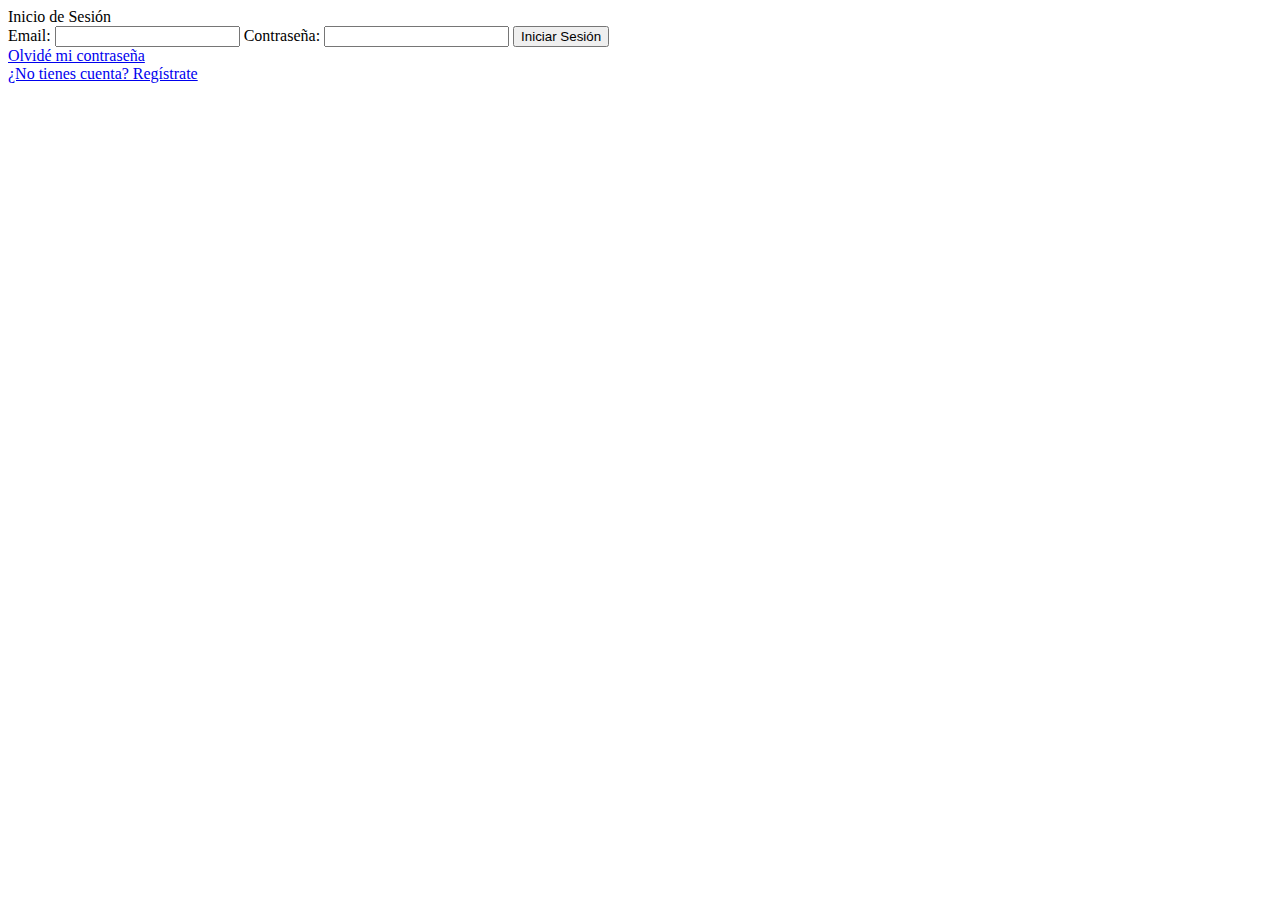
<file: Proyecto Final/login.html>
<!DOCTYPE html>
    <html lang="en">
    <head>
        <meta charset="UTF-8">
        <meta name="viewport" content="width=device-width, initial-scale=1.0">
        <title>Log In</title>
    </head>
    <body>
        
        <div id="myHeader"></div>


            <div id="initialContent">

                <form action="#">
                    <div>Inicio de Sesión</div>


                    <!--Email-->
                    <label for="login-email">Email:</label>
                    <input type="email" id="login-email" name="email" required>

                    <!--Contraseña-->
                    <label for="login-contraseña">Contraseña:</label>
                    <input type="password" id="login-contraseña" name="contraseña" required>

                    <!--Botón de Iniciar Sesión-->
                    <input type="submit" value="Iniciar Sesión">

                    <!--Link olvidé contraseña-->
                    <div class="link-redireccion">
                        <a href="#">Olvidé mi contraseña</a>
                    </div>

                    <!--Link Regístrate-->
                    <div class="link-redireccion">
                        <a href="registro.html">¿No tienes cuenta? Regístrate</a>
                    </div> 
                </form>

            </div>


            <script>
                $(document).ready(function(){
                    //Cargar cont encabezado
                    $.get(".header.html", function(data){
                        //Incertar el encabezado antes del contenido original
                        $(#initialContent).before(data);
                    });
                });
            </script>

    </body>
    </html>
</file>
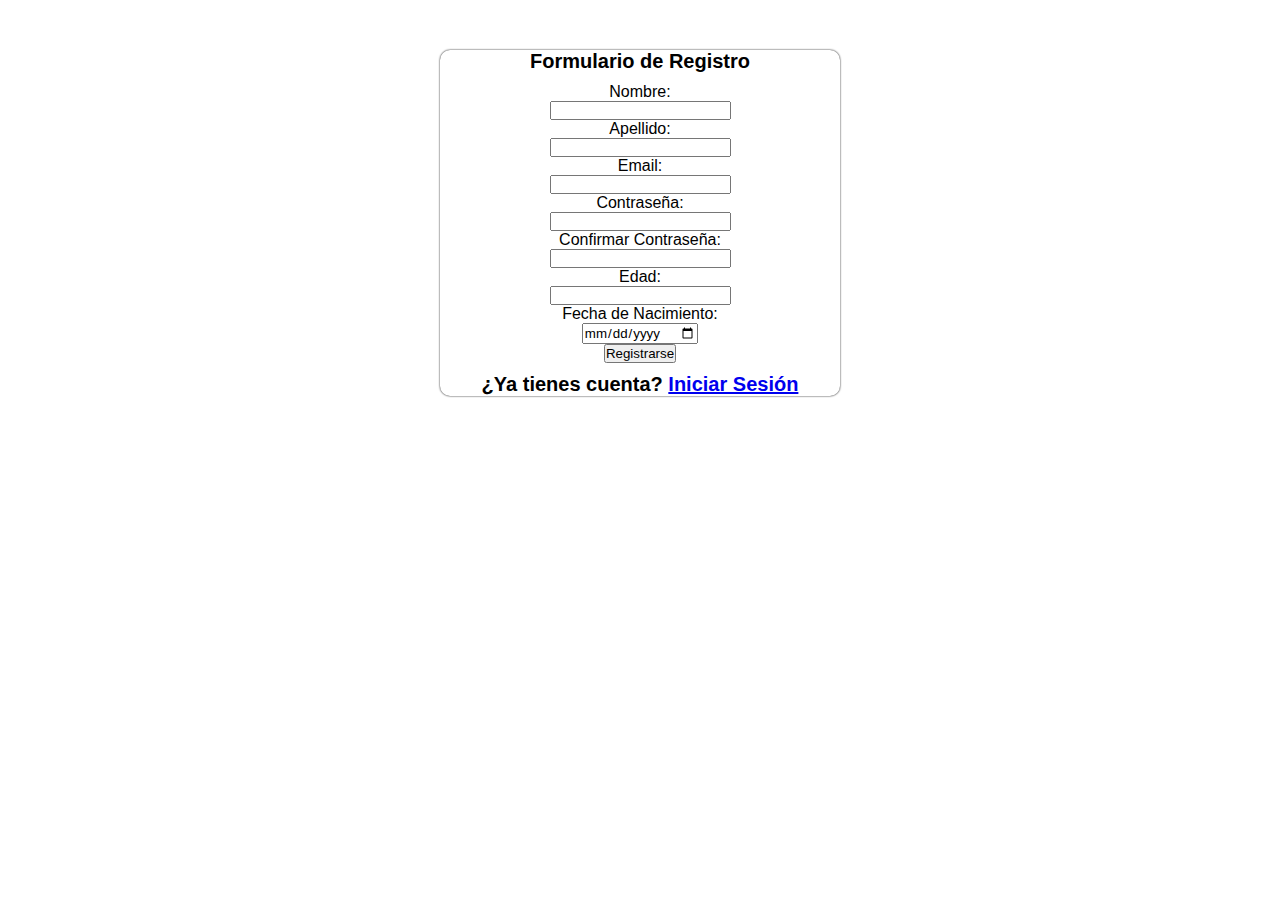
<file: Proyecto Final/registro.html>
<!DOCTYPE html>
<html lang="en">
<head>
    <meta charset="UTF-8">
    <meta name="viewport" content="width=device-width, initial-scale=1.0">
    <link rel="stylesheet" href="./styles/form.css">
    <title>Formulario</title>
</head>
<body>
   <form action="">

    <div>Formulario de Registro</div>

    <!--Nombre -->
    <label for="nombre">Nombre:</label>
    <input type="text" id="nombre" name="nombre" required>
   
    <!--Apellido -->
    <label for="apellido">Apellido:</label>
    <input type="text" id="apellido" name="apellido" required>

    <!--E-mail -->
    <label for="email">Email:</label>
    <input type="email" id="email" name="email" required>

    <!--Contraseña -->
    <label for="contraseña">Contraseña:</label>
    <input type="password" id="contraseña" name="contraseña" required>

    <!--Confirmación Contraseña -->
    <label for="confirmar-contraseña">Confirmar Contraseña:</label>
    <input type="password" id="cornfirmar-contraseña" name="confirmar-contraseña" required>

    <!--Edad-->
    <label for="edad">Edad:</label>
    <input type="number" id="edad" name="edad" min="0">

    <!--Fecha de Nacimiento-->
    <label for="fecha-nacimiento">Fecha de Nacimiento:</label>
    <input type="date" id="fecha-nacimiento" name="fecha-nacimiento">

    <!--Botón de registro-->
    <input type="submit" value="Registrarse">

    <!--Link a página LogIn-->
    <div class="link-redireccion">
        ¿Ya tienes cuenta? <a href="login.html">Iniciar Sesión</a>
    </div>
    </form>
    
    </div>
  


</body>
</html>
</file>
<file: Proyecto Final/styles/form.css>
*{
    box-sizing:border-box;
    margin: 0;
    padding: 0;
    font-family: Arial, Helvetica, sans-serif;
}

form{
    width: 400px;
    margin: auto;
    margin-top: 50px;
    box-shadow: 0 0 2px black;
    border-radius: 10px;
}

form div{
    text-align: center;
    margin: 10px 0 10px 0;
    font-weight: bold;
    font-size: 20px;
}

form input{
    display: block;
    margin: auto;
}

form label{
    display: block;
    width: 200px;
    margin: auto;
    text-align: center;
}
</file>
